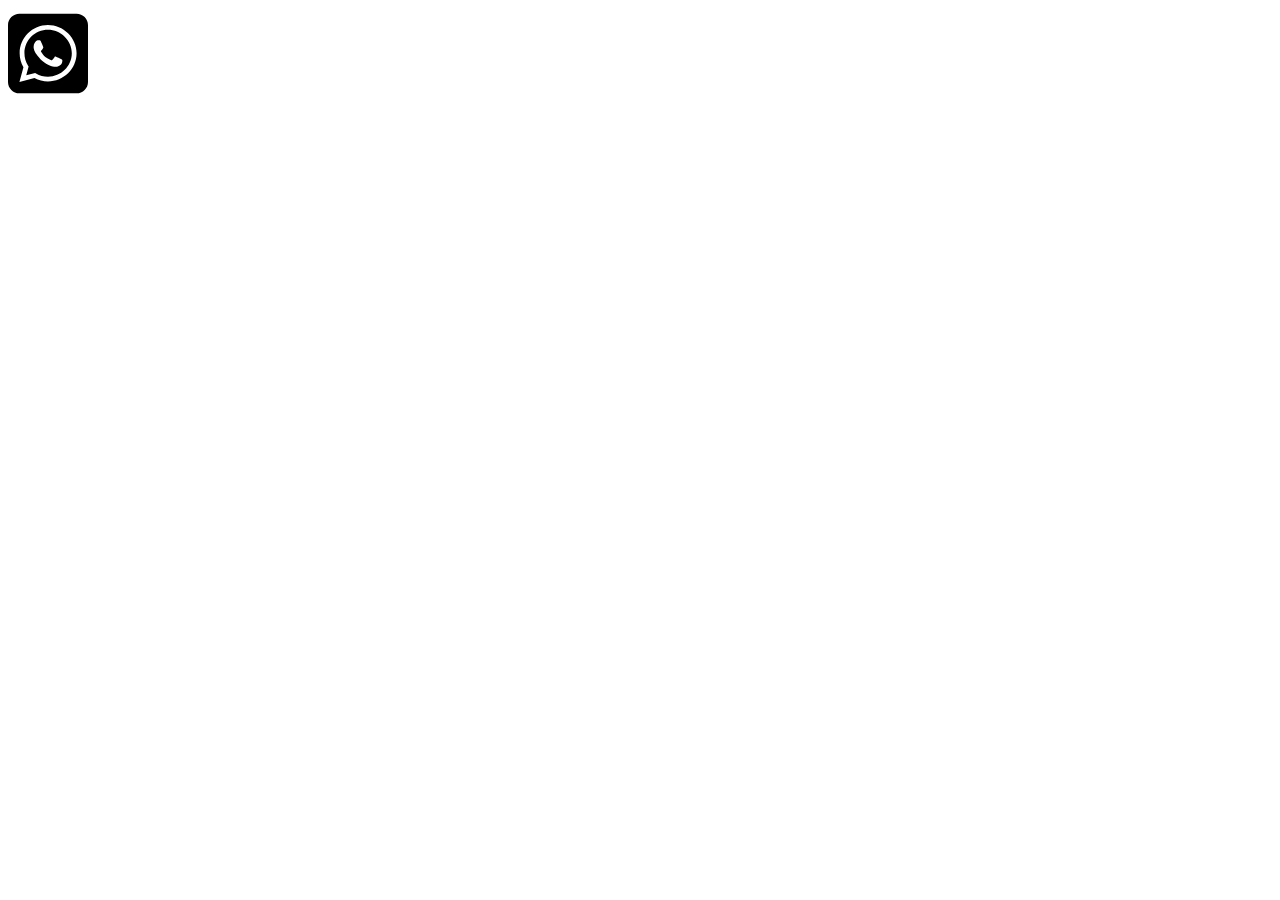
<file: index.html>
<!DOCTYPE html>
<html lang="en">
<head>
    <meta charset="UTF-8">
    <meta name="viewport" content="width=device-width, initial-scale=1.0">
    <title>WhatApp</title>
    <style>
        .wtsapp{
            width: 80px;
        }
    </style>
</head>
<body>
    <a href="./main.html"><img src="./square-whatsapp-brands-solid.svg" class="wtsapp" alt=""></a>
</body>
</html>
</file>
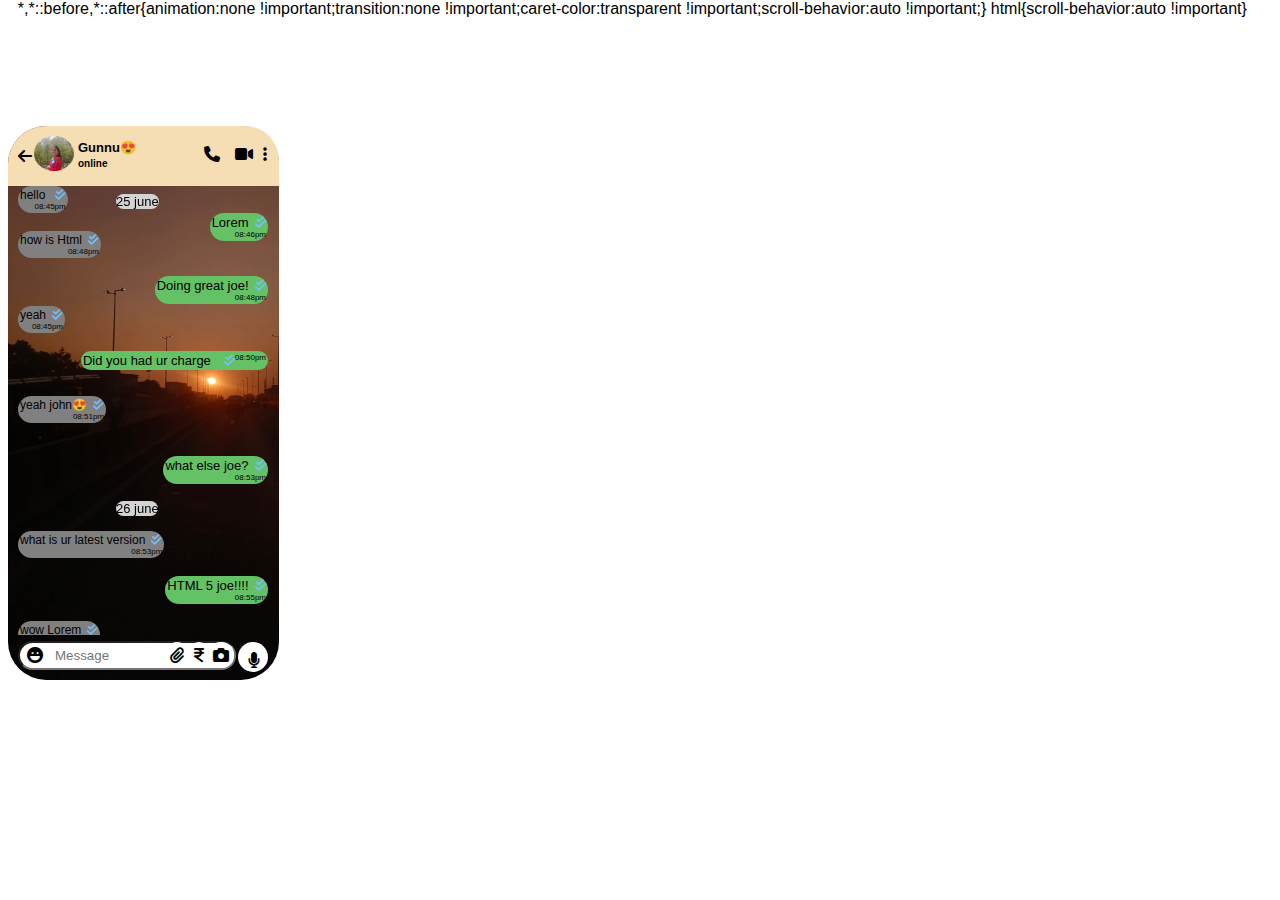
<file: chat.html>
<!DOCTYPE html>
<html lang="en">

<head>
    <meta charset="UTF-8">
    <meta name="viewport" content="width=device-width, initial-scale=1.0">
    <!-- <title>Document</title> -->
    <link rel="stylesheet" href="https://cdnjs.cloudflare.com/ajax/libs/font-awesome/6.6.0/css/all.min.css"/>
    <link rel="stylesheet" href="./css.css">
</head>

<body><div class="container">
    <div class="chat">
        <div class="header">
            <div class="profile">
                <div class="left">
                    <a href="./main.html"><i class="fa-sharp fa-solid fa-arrow-left arrow" style="color: black;" ></i></a>
                    <img src="./pic.jpg" alt=""  width="40px" class="pp">
                    <h2>Gunnu&#128525<br>
                    <span class="status">online</span>
                </div>
                <div class="right">
                    <div><i class="fa-solid fa-video video"></i></div>
                    <div><i class="fa-solid fa-phone call"></i></div>
                    <div><i class="fa-solid fa-ellipsis-vertical dots"></i></div>
                    </div>
            </div>
        </div>
        <div class="chatbox">
            <div class="message">
                <div class="dateinfo"><span>25 june</span></div>
                <div class="joe " style="display: block !important;"><span>hello</span> &ensp;<i class="fa-solid fa-check-double" style="color: #74C0FC;"></i><br><span class="time">08:45pm</span></div> 
                <div class="john" style="clear: both;"><span>Lorem</span>&ensp;<i class="fa-solid fa-check-double" style="color: #74C0FC;"></i><br><span class="time">08:46pm</span></div><br><br><br>
                <div class="joe"><span>how is Html</span>&ensp;<i class="fa-solid fa-check-double" style="color: #74C0FC;"></i><br><span class="time">08:48pm</span></div><br><br><br>
                <div class="john"><span>Doing great joe!</span>&ensp;<i class="fa-solid fa-check-double" style="color: #74C0FC;"></i><br><span class="time">08:48pm</span></div><br><br>
                <div class="joe"><span>yeah</span>&ensp;<i class="fa-solid fa-check-double" style="color: #74C0FC;"></i><br><span class="time">08:45pm</span></div><br><br><br>
                <div class="john"><span>Did you had ur charge</span>&ensp;<span class="time">08:50pm</span>&ensp;<i class="fa-solid fa-check-double" style="color: #74C0FC;"></i></div><br><br><br>
                <div class="joe"><span>yeah john&#128525</span>&ensp;<i class="fa-solid fa-check-double" style="color: #74C0FC;"></i><br><span class="time">08:51pm</span></div><br><br><br><br>
                <div class="john"><span>what else joe?</span>&ensp;<i class="fa-solid fa-check-double" style="color: #74C0FC;"></i><br><span class="time">08:53pm</span></div><br><br><br>
                <div class="dateinfo"><span>26 june</span></div><br><br>
                <div class="joe"><span>what is ur latest version</span>&ensp;<i class="fa-solid fa-check-double" style="color: #74C0FC;"></i><br><span class="time">08:53pm</span></div><br><br><br>
                <div class="john"><span>HTML 5 joe!!!!</span>&ensp;<i class="fa-solid fa-check-double" style="color: #74C0FC;"></i><br><span class="time">08:55pm</span></div><br><br><br>
                <div class="joe"><span>wow Lorem</span>&ensp;<i class="fa-solid fa-check-double" style="color: #74C0FC;"></i><br><span class="time">08:56pm</span></div><br><br><br>
                <div class="john"><span>Thank you!!! joe.what about the style</span>&ensp;<i class="fa-solid fa-check-double" style="color: #74C0FC;"></i><br><span class="time">08:57pm</span></div><br><br><br>
                <div ><img src="./awe.png" width="120px" style="border-radius: 50%;" class="joe">&ensp;<i class="fa-solid fa-check-double" style="color: #74C0FC;"></i><br><span class="time">08:59pm</span></div><br><br><br><br>
                <div class="john"><span>Hoov its nice to here this</span>&ensp;<i class="fa-solid fa-check-double" style="color: #74C0FC;"></i><br><span class="time">09:00pm</span></div><br><br><br>
                <div class="joe"><span>its my pleasure</span>&ensp;<i class="fa-solid fa-check-double" style="color: #74C0FC;"></i><br><span class="time">09:02pm</span></div><br><br><br>
                <div class="john"><span>what about positions</span>&ensp;<i class="fa-solid fa-check-double" style="color: #74C0FC;"></i><br><span class="time">09:03pm</span></div><br><br><br>
                <div class="joe"><span>Ufff!!! its so critical to understand</span>&ensp;<i class="fa-solid fa-check-double" style="color: #74C0FC;"></i><br><span class="time">09:04pm</span></div><br><br><br>
                <div class="john"><span>okay...its our closing time</span></div><br><br>
                <div class="dateinfo"><span>27 june</span></div><br><br>
                <div class="joe"><span>hiii</span></div><br><br>
                <div class="john"><span>hello</span></div><br><br>
                <div class="joe"><span>how is ur day</span></div><br><br>
                <div class="john"><span>doing good</span></div><br><br>
                <div class="joe"><span>hoooov</span></div><br><br>
                <div class="john"><span>what about you</span></div><br><br>
                <div class="joe"><span>its very amazing</span></div><br><br>
                <div class="john"><span>great to here you</span></div><br><br>
                <div class="joe"><span>hiii</span></div><br><br>
                <div class="john"><span>hello</span></div><br><br>
                <div class="joe"><span>how is ur day</span></div><br><br>
                <div class="john"><span>doing good</span></div><br><br>
                <div class="joe"><span>hoooov</span></div><br><br>
                <div class="john"><span>what about you</span></div><br><br>
                <div class="joe"><span>its very amazing</span></div><br><br>
                <div class="john">tying......<span></span></div><br><br>


            </div>
        </div>
        <div class="footer">
            <div class="input">
                <input type="text" name="chat" id="chat"  placeholder="Message" class="tarea">
            </div>  <div class="right"></div>
            <span>
                <i class="fa-solid fa-paperclip pin"></i>
            </span>
            <span>
                <i class="fa-sharp fa-solid fa-indian-rupee-sign pay"></i>
            </span>
            <span>
                <i class="fa-solid fa-camera cam"></i></div>
            </span></div>
            <span class="emoji">
            <i class="fa-solid fa-face-laugh"></i>
            </span>
            <div ><span class="mic"><i class="fa-solid fa-microphone "></i></span></div>
        </div>
    </div>
</body>

</html>
</file>
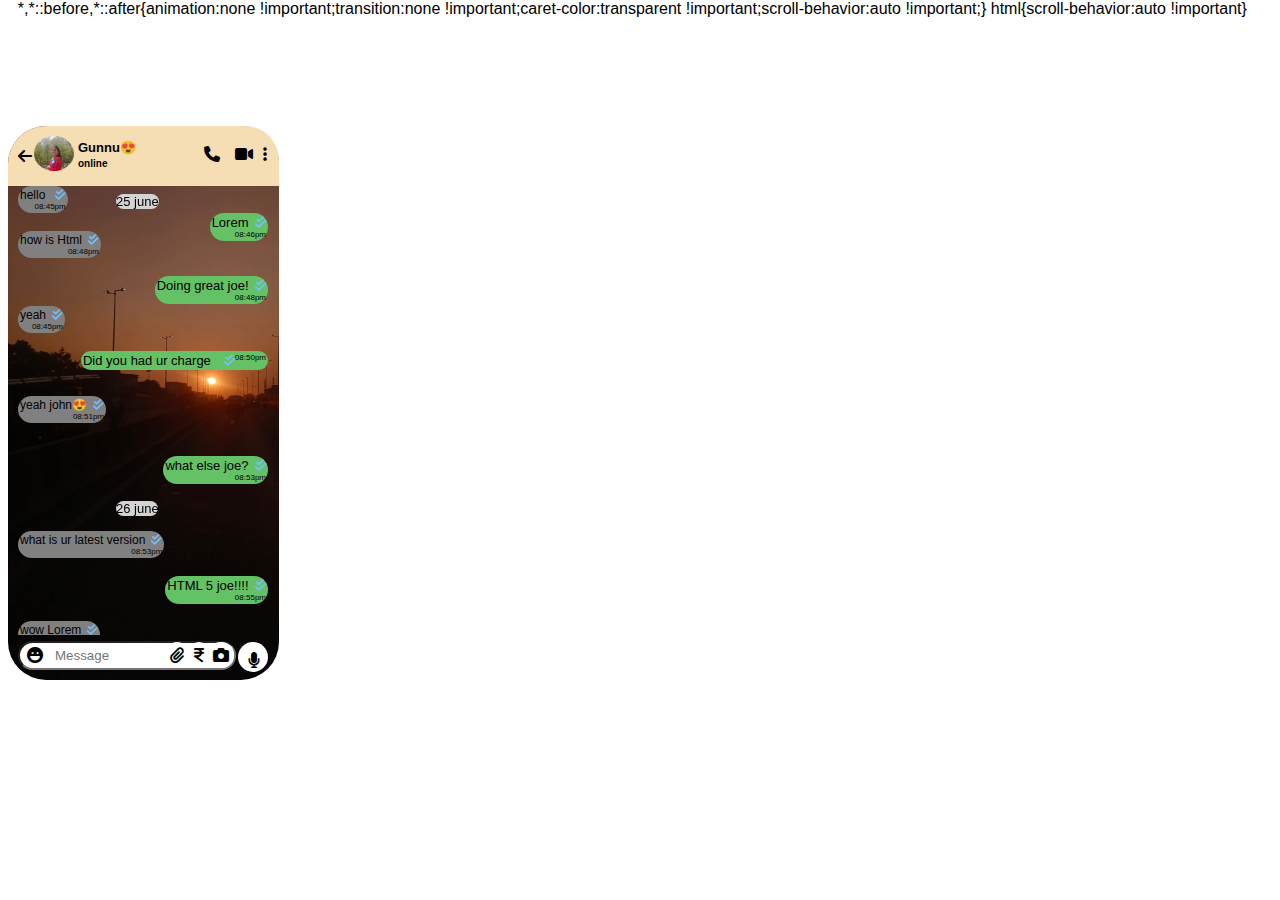
<file: practise.html>
<!DOCTYPE html>
<html lang="en">

<head>
    <meta charset="UTF-8">
    <meta name="viewport" content="width=device-width, initial-scale=1.0">
    <!-- <title>Document</title> -->
    <link rel="stylesheet" href="https://cdnjs.cloudflare.com/ajax/libs/font-awesome/6.6.0/css/all.min.css"/>
    <link rel="stylesheet" href="./css.css">
</head>

<body><div class="container">
    <div class="chat">
        <div class="header">
            <div class="profile">
                <div class="left">
                    <i class="fa-sharp fa-solid fa-arrow-left arrow" ></i>
                    <img src="./pic.jpg" alt=""  width="40px" class="pp">
                    <h2>Gunnu&#128525<br>
                    <span class="status">online</span>
                </div>
                <div class="right">
                    <div><i class="fa-solid fa-video video"></i></div>
                    <div><i class="fa-solid fa-phone call"></i></div>
                    <div><i class="fa-solid fa-ellipsis-vertical dots"></i></div>
                    </div>
            </div>
        </div>
        <div class="chatbox">
            <div class="message">
                <div class="dateinfo"><span>25 june</span></div>
                <div class="joe " style="display: block !important;"><span>hello</span> &ensp;<i class="fa-solid fa-check-double" style="color: #74C0FC;"></i><br><span class="time">08:45pm</span></div> 
                <div class="john" style="clear: both;"><span>Lorem</span>&ensp;<i class="fa-solid fa-check-double" style="color: #74C0FC;"></i><br><span class="time">08:46pm</span></div><br><br><br>
                <div class="joe"><span>how is Html</span>&ensp;<i class="fa-solid fa-check-double" style="color: #74C0FC;"></i><br><span class="time">08:48pm</span></div><br><br><br>
                <div class="john"><span>Doing great joe!</span>&ensp;<i class="fa-solid fa-check-double" style="color: #74C0FC;"></i><br><span class="time">08:48pm</span></div><br><br>
                <div class="joe"><span>yeah</span>&ensp;<i class="fa-solid fa-check-double" style="color: #74C0FC;"></i><br><span class="time">08:45pm</span></div><br><br><br>
                <div class="john"><span>Did you had ur charge</span>&ensp;<span class="time">08:50pm</span>&ensp;<i class="fa-solid fa-check-double" style="color: #74C0FC;"></i></div><br><br><br>
                <div class="joe"><span>yeah john&#128525</span>&ensp;<i class="fa-solid fa-check-double" style="color: #74C0FC;"></i><br><span class="time">08:51pm</span></div><br><br><br><br>
                <div class="john"><span>what else joe?</span>&ensp;<i class="fa-solid fa-check-double" style="color: #74C0FC;"></i><br><span class="time">08:53pm</span></div><br><br><br>
                <div class="dateinfo"><span>26 june</span></div><br><br>
                <div class="joe"><span>what is ur latest version</span>&ensp;<i class="fa-solid fa-check-double" style="color: #74C0FC;"></i><br><span class="time">08:53pm</span></div><br><br><br>
                <div class="john"><span>HTML 5 joe!!!!</span>&ensp;<i class="fa-solid fa-check-double" style="color: #74C0FC;"></i><br><span class="time">08:55pm</span></div><br><br><br>
                <div class="joe"><span>wow Lorem</span>&ensp;<i class="fa-solid fa-check-double" style="color: #74C0FC;"></i><br><span class="time">08:56pm</span></div><br><br><br>
                <div class="john"><span>Thank you!!! joe.what about the style</span>&ensp;<i class="fa-solid fa-check-double" style="color: #74C0FC;"></i><br><span class="time">08:57pm</span></div><br><br><br>
                <div ><img src="./awe.png" width="120px" style="border-radius: 50%;" class="joe">&ensp;<i class="fa-solid fa-check-double" style="color: #74C0FC;"></i><br><span class="time">08:59pm</span></div><br><br><br><br>
                <div class="john"><span>Hoov its nice to here this</span>&ensp;<i class="fa-solid fa-check-double" style="color: #74C0FC;"></i><br><span class="time">09:00pm</span></div><br><br><br>
                <div class="joe"><span>its my pleasure</span>&ensp;<i class="fa-solid fa-check-double" style="color: #74C0FC;"></i><br><span class="time">09:02pm</span></div><br><br><br>
                <div class="john"><span>what about positions</span>&ensp;<i class="fa-solid fa-check-double" style="color: #74C0FC;"></i><br><span class="time">09:03pm</span></div><br><br><br>
                <div class="joe"><span>Ufff!!! its so critical to understand</span>&ensp;<i class="fa-solid fa-check-double" style="color: #74C0FC;"></i><br><span class="time">09:04pm</span></div><br><br><br>
                <div class="john"><span>okay...its our closing time</span></div><br><br>
                <div class="dateinfo"><span>27 june</span></div><br><br>
                <div class="joe"><span>hiii</span></div><br><br>
                <div class="john"><span>hello</span></div><br><br>
                <div class="joe"><span>how is ur day</span></div><br><br>
                <div class="john"><span>doing good</span></div><br><br>
                <div class="joe"><span>hoooov</span></div><br><br>
                <div class="john"><span>what about you</span></div><br><br>
                <div class="joe"><span>its very amazing</span></div><br><br>
                <div class="john"><span>great to here you</span></div><br><br>
                <div class="joe"><span>hiii</span></div><br><br>
                <div class="john"><span>hello</span></div><br><br>
                <div class="joe"><span>how is ur day</span></div><br><br>
                <div class="john"><span>doing good</span></div><br><br>
                <div class="joe"><span>hoooov</span></div><br><br>
                <div class="john"><span>what about you</span></div><br><br>
                <div class="joe"><span>its very amazing</span></div><br><br>
                <div class="john">tying......<span></span></div><br><br>


            </div>
        </div>
        <div class="footer">
            <div class="input">
                <input type="text" name="chat" id="chat"  placeholder="Message" class="tarea">
            </div>  <div class="right"></div>
            <span>
                <i class="fa-solid fa-paperclip pin"></i>
            </span>
            <span>
                <i class="fa-sharp fa-solid fa-indian-rupee-sign pay"></i>
            </span>
            <span>
                <i class="fa-solid fa-camera cam"></i></div>
            </span></div>
            <span class="emoji">
            <i class="fa-solid fa-face-laugh"></i>
            </span>
            <div ><span class="mic"><i class="fa-solid fa-microphone "></i></span></div>
        </div>
    </div>
</body>

</html>
</file>
<file: css.css>
*{
box-sizing: border-box;
font-family: Verdana, Geneva, Tahoma, sans-serif;
display: inline-block;
}
.container{
    width: 71.6mm;
    height: 146.7mm;
    margin: auto;
    position: relative;
    top:100px;
    border-radius: 38px;
    background-image: url(wall.jpg);
    background-size:cover;
}
.header{
    position: relative;
    width: 71.6mm;
    height: 60px;
    background-color:wheat;
    border-top-left-radius: 38px;
    
    border-top-right-radius: 34px;
}
.dateinfo{
    position: sticky;
    top: 8px;
    left: 40%;
    background-color: lightgray;
    border-radius: 20px;
}
.arrow{
    position:relative;
    top: 0px;
    left: 10px;

}
.pp{
    border-radius: 50%;
    position: relative;
    top: 9px;
    left: 8px;
}
h2{
    font-size: 13px;
    position: absolute;
    left: 70px;
    top: 3px;
    width: 80px;
}
.status{
    font-size: 10px;
}
.dots{
    position: absolute;
    top: 20px;
    right: 12px;
}
.call{
    position: absolute;
    top: 20px;
    right:59px;
}
.video{
    position: absolute;
    top: 20px;
    right:26px
}
.message{
    overflow: auto;
    scrollbar-width: none;
    height: 449px;
    width: 270px;
    font-size: 13px;
}
.joe{
    float:left;
    background-color: lightgray;
    margin-left: 10px;
    font-size: 12px;
    border-radius: 25px;
    height: auto;
    padding: 2px;
    background-color: gray;
    text-align: center;
}
.john{
    float: right;
    background-color: lightgray;
    margin-right: 10px;
    border-radius: 25px;
    /* width: 120px; */
    clear: both;
    height: auto;
    padding: 2px;
    background-color: rgb(101, 193, 101);
    text-align: center;
    
}
.time{
    font-size: 8px;
    float: inline-end;
}
.left{
    position: absolute;
    bottom: 20px;
}
.tarea{
    position: absolute;
    bottom: 10px;
    padding: 5px;
    left: 10px;
    width: 218px;
    outline: 0px;
    border-radius:32px ;
    text-indent:30px;
    
}
.emoji{
    position: absolute;
    bottom: 13px;
    left: 17px;
    padding: 2px;
    border-radius: 12px;
    background-color:white
}
.pin{
    position: absolute;
    bottom: 12px;
    left: 157px;
    background-color: white;
    padding: 5px;
    border-radius: 12px;
}
.pay{
    position: absolute;
    bottom: 12px;
    left: 181px;
    background-color: white;
    padding: 5px;
    border-radius: 12px;
}
.cam{
    position: absolute;
    bottom: 12px;
    left: 200px;
    background-color: white;
    padding: 5px;
    border-radius: 12px;
}
.mic{
    position: absolute;
    bottom: 8px;
    left: 230px;
    background-color: white;
    border-radius: 38px;
    padding: 10px;
    height: 30px;
    width: 30px;
}
</file>
